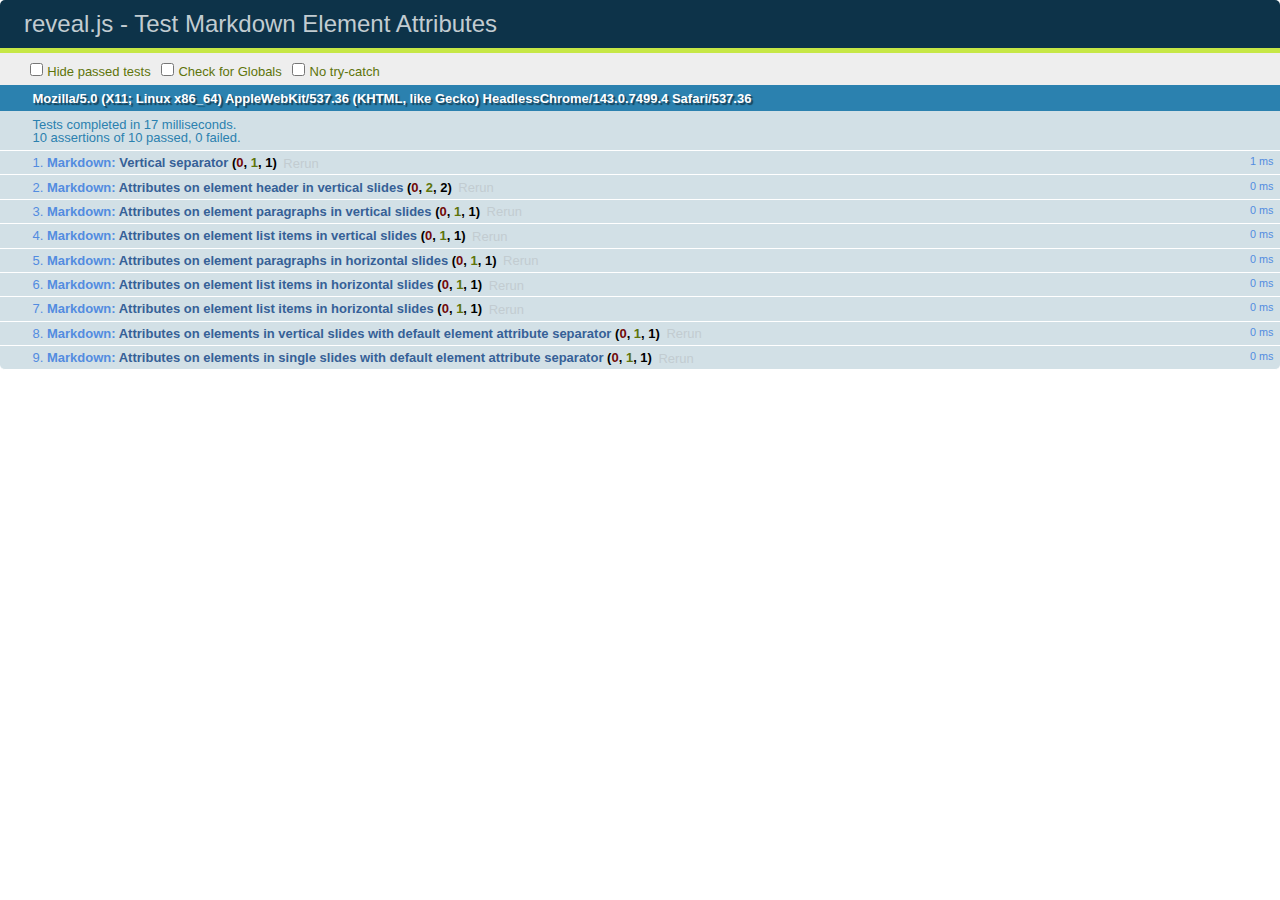
<file: static/LEARNSSL/reveal-js/test/test-markdown-element-attributes.html>
<!doctype html>
<html lang="en">

	<head>
		<meta charset="utf-8">

		<title>reveal.js - Test Markdown Element Attributes</title>

		<link rel="stylesheet" href="../css/reveal.css">
		<link rel="stylesheet" href="qunit-1.12.0.css">
	</head>

	<body style="overflow: auto;">

		<div id="qunit"></div>
		<div id="qunit-fixture"></div>

		<div class="reveal" style="display: none;">

			<div class="slides">

				<!-- <section data-markdown="example.md" data-separator="^\n\n\n" data-separator-vertical="^\n\n"></section> -->

				<!-- Slides are separated by newline + three dashes + newline, vertical slides identical but two dashes -->
				<section data-markdown data-separator="^\n---\n$" data-separator-vertical="^\n--\n$" data-element-attributes="{_\s*?([^}]+?)}">>
					<script type="text/template">
						## Slide 1.1
						<!-- {_class="fragment fade-out" data-fragment-index="1"} -->

						--

						## Slide 1.2
						<!-- {_class="fragment shrink"} -->

						Paragraph 1
						<!-- {_class="fragment grow"} -->

						Paragraph 2
						<!-- {_class="fragment grow"} -->

						- list item 1 <!-- {_class="fragment grow"} -->
						- list item 2 <!-- {_class="fragment grow"} -->
						- list item 3 <!-- {_class="fragment grow"} -->


						---

						## Slide 2


						Paragraph 1.2  
						multi-line <!-- {_class="fragment highlight-red"} -->

						Paragraph 2.2 <!-- {_class="fragment highlight-red"} -->

						Paragraph 2.3 <!-- {_class="fragment highlight-red"} -->

						Paragraph 2.4 <!-- {_class="fragment highlight-red"} -->

						- list item 1 <!-- {_class="fragment highlight-green"} -->
						- list item 2<!-- {_class="fragment highlight-green"} -->
						- list item 3<!-- {_class="fragment highlight-green"} -->
						- list item 4
						<!-- {_class="fragment highlight-green"} -->
						- list item 5<!-- {_class="fragment highlight-green"} -->

						Test

						![Example Picture](examples/assets/image2.png)
						<!-- {_class="reveal stretch"} -->

					</script>
				</section>



				<section 	data-markdown data-separator="^\n\n\n"
									data-separator-vertical="^\n\n"
									data-separator-notes="^Note:"
									data-charset="utf-8">
					<script type="text/template">
						# Test attributes in Markdown with default separator
						## Slide 1 Def <!-- .element: class="fragment highlight-red" data-fragment-index="1" -->


						## Slide 2 Def
						<!-- .element: class="fragment highlight-red" -->

					</script>
				</section>

				<section data-markdown>
				  <script type="text/template">
					## Hello world
					A paragraph
					<!-- .element: class="fragment highlight-blue" -->
				  </script>
				</section>

				<section data-markdown>
				  <script type="text/template">
					## Hello world

					Multiple  
					Line
					<!-- .element: class="fragment highlight-blue" -->
				  </script>
				</section>

				<section data-markdown>
				  <script type="text/template">
					## Hello world

					Test<!-- .element: class="fragment highlight-blue" -->

					More Test
				  </script>
				</section>


			</div>

		</div>

		<script src="../lib/js/head.min.js"></script>
		<script src="../js/reveal.js"></script>
		<script src="../plugin/markdown/marked.js"></script>
		<script src="../plugin/markdown/markdown.js"></script>
		<script src="qunit-1.12.0.js"></script>

		<script src="test-markdown-element-attributes.js"></script>

	</body>
</html>
</file>
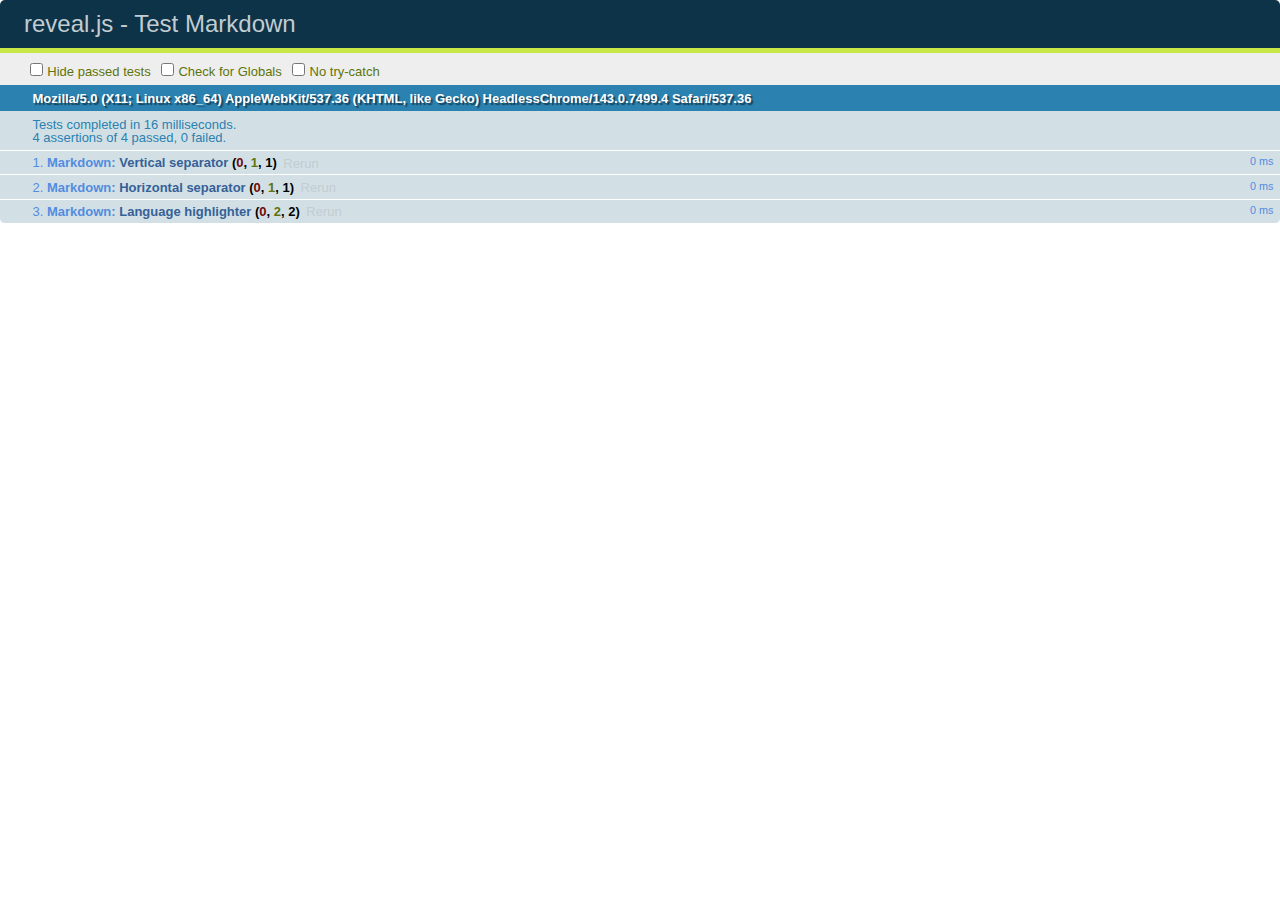
<file: static/LEARNSSL/reveal-js/test/test-markdown-external.html>
<!doctype html>
<html lang="en">

	<head>
		<meta charset="utf-8">

		<title>reveal.js - Test Markdown</title>

		<link rel="stylesheet" href="../css/reveal.css">
		<link rel="stylesheet" href="qunit-1.12.0.css">
	</head>

	<body style="overflow: auto;">

		<div id="qunit"></div>
  		<div id="qunit-fixture"></div>

		<div class="reveal" style="display: none;">

			<div class="slides">
				<section data-markdown="simple.md" data-separator="^\n\n\n" data-separator-vertical="^\n\n"></section>
			</div>

		</div>

		<script src="../lib/js/head.min.js"></script>
		<script src="../js/reveal.js"></script>
		<script src="../plugin/highlight/highlight.js"></script>
		<script src="../plugin/markdown/marked.js"></script>
		<script src="../plugin/markdown/markdown.js"></script>
		<script src="qunit-1.12.0.js"></script>

		<script src="test-markdown-external.js"></script>

	</body>
</html>
</file>
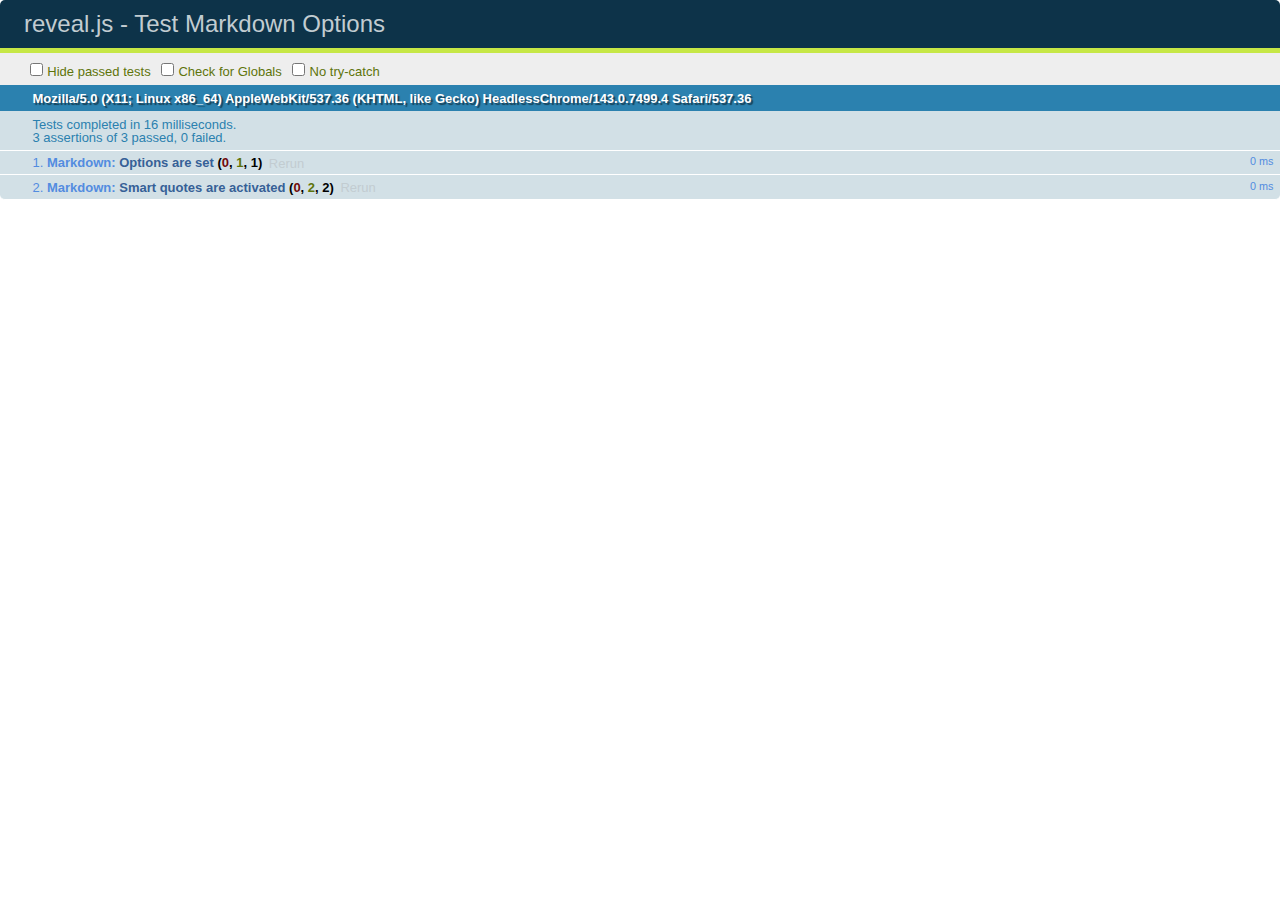
<file: static/LEARNSSL/reveal-js/test/test-markdown-options.html>
<!doctype html>
<html lang="en">

	<head>
		<meta charset="utf-8">

		<title>reveal.js - Test Markdown Options</title>

		<link rel="stylesheet" href="../css/reveal.css">
		<link rel="stylesheet" href="qunit-1.12.0.css">
	</head>

	<body style="overflow: auto;">

		<div id="qunit"></div>
		<div id="qunit-fixture"></div>

		<div class="reveal" style="display: none;">

			<div class="slides">

				<section data-markdown>
					<script type="text/template">
						## Testing Markdown Options

						This "slide" should contain 'smart' quotes.
					</script>
				</section>

			</div>

		</div>

		<script src="../lib/js/head.min.js"></script>
		<script src="../js/reveal.js"></script>
		<script src="qunit-1.12.0.js"></script>

		<script src="test-markdown-options.js"></script>

	</body>
</html>
</file>
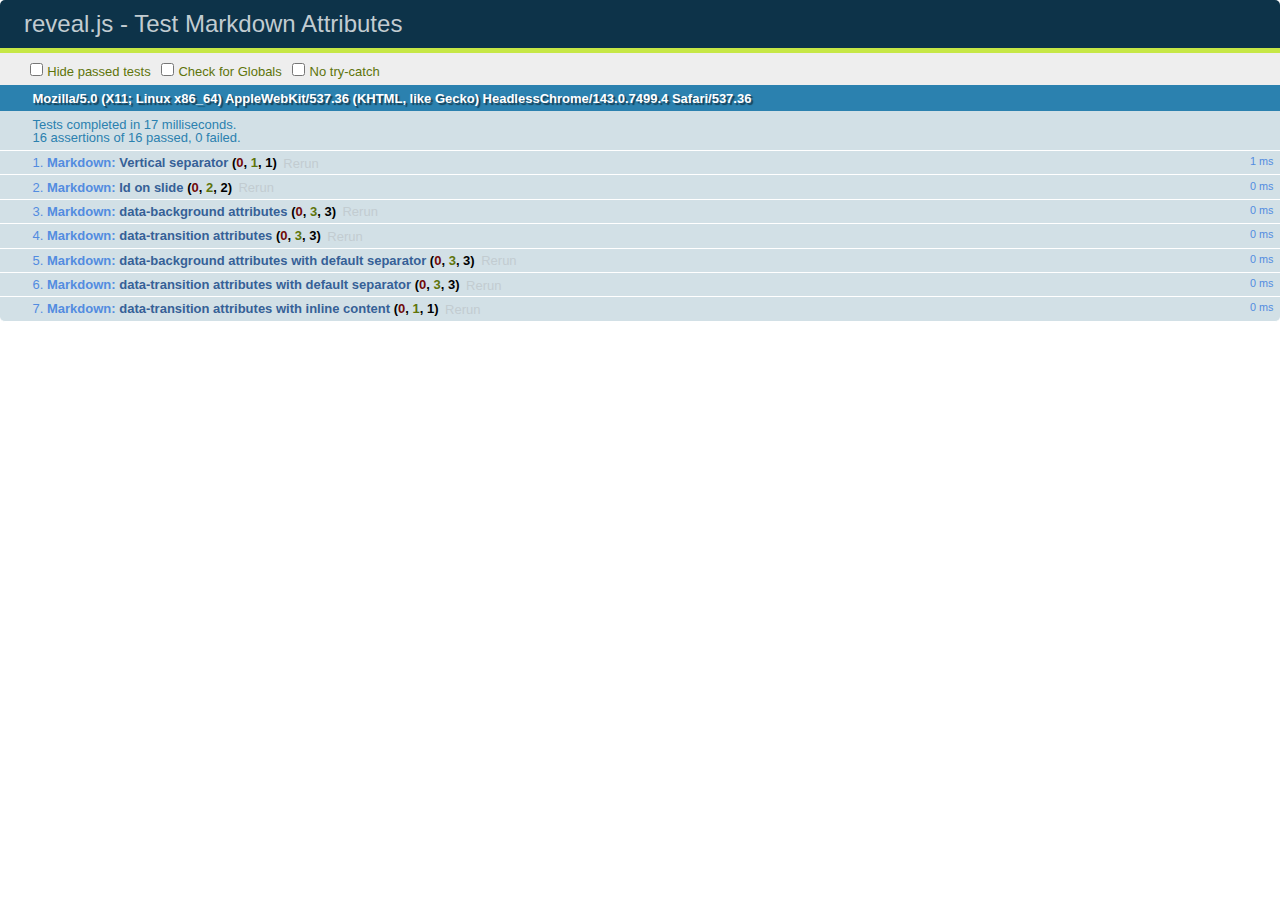
<file: static/LEARNSSL/reveal-js/test/test-markdown-slide-attributes.html>
<!doctype html>
<html lang="en">

	<head>
		<meta charset="utf-8">

		<title>reveal.js - Test Markdown Attributes</title>

		<link rel="stylesheet" href="../css/reveal.css">
		<link rel="stylesheet" href="qunit-1.12.0.css">
	</head>

	<body style="overflow: auto;">

		<div id="qunit"></div>
		<div id="qunit-fixture"></div>

		<div class="reveal" style="display: none;">

			<div class="slides">

				<!-- <section data-markdown="example.md" data-separator="^\n\n\n" data-separator-vertical="^\n\n"></section> -->

				<!-- Slides are separated by three lines, vertical slides by two lines, attributes are one any line starting with (spaces and) two dashes -->
				<section 	data-markdown data-separator="^\n\n\n"
									data-separator-vertical="^\n\n"
									data-separator-notes="^Note:"
									data-attributes="--\s(.*?)$"
									data-charset="utf-8">
					<script type="text/template">
						# Test attributes in Markdown
						## Slide 1



						## Slide 2
						<!-- -- id="slide2" data-transition="zoom" data-background="#A0C66B" -->


						## Slide 2.1
						<!-- -- data-background="#ff0000" data-transition="fade" -->


						## Slide 2.2
						[Link to Slide2](#/slide2)



						## Slide 3
						<!-- -- data-transition="zoom" data-background="#C6916B" -->



						## Slide 4
					</script>
				</section>

				<section 	data-markdown data-separator="^\n\n\n"
									data-separator-vertical="^\n\n"
									data-separator-notes="^Note:"
									data-charset="utf-8">
					<script type="text/template">
						# Test attributes in Markdown with default separator
						## Slide 1 Def



						## Slide 2 Def
						<!-- .slide: id="slide2def" data-transition="concave" data-background="#A7C66B" -->


						## Slide 2.1 Def
						<!-- .slide: data-background="#f70000" data-transition="page" -->


						## Slide 2.2 Def
						[Link to Slide2](#/slide2def)



						## Slide 3 Def
						<!-- .slide: data-transition="concave" data-background="#C7916B" -->



						## Slide 4
					</script>
				</section>

				<section data-markdown>
					<script type="text/template">
						<!-- .slide: data-background="#ff0000" -->
						## Hello world
					</script>
				</section>

				<section data-markdown>
					<script type="text/template">
						## Hello world
						<!-- .slide: data-background="#ff0000" -->
					</script>
				</section>

				<section data-markdown>
					<script type="text/template">
						## Hello world

						Test
						<!-- .slide: data-background="#ff0000" -->

						More Test
					</script>
				</section>

			</div>

		</div>

		<script src="../lib/js/head.min.js"></script>
		<script src="../js/reveal.js"></script>
		<script src="../plugin/markdown/marked.js"></script>
		<script src="../plugin/markdown/markdown.js"></script>
		<script src="qunit-1.12.0.js"></script>

		<script src="test-markdown-slide-attributes.js"></script>

	</body>
</html>
</file>
<file: static/LEARNSSL/reveal-js/test/qunit-1.12.0.css>
/**
 * QUnit v1.12.0 - A JavaScript Unit Testing Framework
 *
 * http://qunitjs.com
 *
 * Copyright 2012 jQuery Foundation and other contributors
 * Released under the MIT license.
 * http://jquery.org/license
 */

/** Font Family and Sizes */

#qunit-tests, #qunit-header, #qunit-banner, #qunit-testrunner-toolbar, #qunit-userAgent, #qunit-testresult {
	font-family: "Helvetica Neue Light", "HelveticaNeue-Light", "Helvetica Neue", Calibri, Helvetica, Arial, sans-serif;
}

#qunit-testrunner-toolbar, #qunit-userAgent, #qunit-testresult, #qunit-tests li { font-size: small; }
#qunit-tests { font-size: smaller; }


/** Resets */

#qunit-tests, #qunit-header, #qunit-banner, #qunit-userAgent, #qunit-testresult, #qunit-modulefilter {
	margin: 0;
	padding: 0;
}


/** Header */

#qunit-header {
	padding: 0.5em 0 0.5em 1em;

	color: #8699a4;
	background-color: #0d3349;

	font-size: 1.5em;
	line-height: 1em;
	font-weight: normal;

	border-radius: 5px 5px 0 0;
	-moz-border-radius: 5px 5px 0 0;
	-webkit-border-top-right-radius: 5px;
	-webkit-border-top-left-radius: 5px;
}

#qunit-header a {
	text-decoration: none;
	color: #c2ccd1;
}

#qunit-header a:hover,
#qunit-header a:focus {
	color: #fff;
}

#qunit-testrunner-toolbar label {
	display: inline-block;
	padding: 0 .5em 0 .1em;
}

#qunit-banner {
	height: 5px;
}

#qunit-testrunner-toolbar {
	padding: 0.5em 0 0.5em 2em;
	color: #5E740B;
	background-color: #eee;
	overflow: hidden;
}

#qunit-userAgent {
	padding: 0.5em 0 0.5em 2.5em;
	background-color: #2b81af;
	color: #fff;
	text-shadow: rgba(0, 0, 0, 0.5) 2px 2px 1px;
}

#qunit-modulefilter-container {
	float: right;
}

/** Tests: Pass/Fail */

#qunit-tests {
	list-style-position: inside;
}

#qunit-tests li {
	padding: 0.4em 0.5em 0.4em 2.5em;
	border-bottom: 1px solid #fff;
	list-style-position: inside;
}

#qunit-tests.hidepass li.pass, #qunit-tests.hidepass li.running  {
	display: none;
}

#qunit-tests li strong {
	cursor: pointer;
}

#qunit-tests li a {
	padding: 0.5em;
	color: #c2ccd1;
	text-decoration: none;
}
#qunit-tests li a:hover,
#qunit-tests li a:focus {
	color: #000;
}

#qunit-tests li .runtime {
	float: right;
	font-size: smaller;
}

.qunit-assert-list {
	margin-top: 0.5em;
	padding: 0.5em;

	background-color: #fff;

	border-radius: 5px;
	-moz-border-radius: 5px;
	-webkit-border-radius: 5px;
}

.qunit-collapsed {
	display: none;
}

#qunit-tests table {
	border-collapse: collapse;
	margin-top: .2em;
}

#qunit-tests th {
	text-align: right;
	vertical-align: top;
	padding: 0 .5em 0 0;
}

#qunit-tests td {
	vertical-align: top;
}

#qunit-tests pre {
	margin: 0;
	white-space: pre-wrap;
	word-wrap: break-word;
}

#qunit-tests del {
	background-color: #e0f2be;
	color: #374e0c;
	text-decoration: none;
}

#qunit-tests ins {
	background-color: #ffcaca;
	color: #500;
	text-decoration: none;
}

/*** Test Counts */

#qunit-tests b.counts                       { color: black; }
#qunit-tests b.passed                       { color: #5E740B; }
#qunit-tests b.failed                       { color: #710909; }

#qunit-tests li li {
	padding: 5px;
	background-color: #fff;
	border-bottom: none;
	list-style-position: inside;
}

/*** Passing Styles */

#qunit-tests li li.pass {
	color: #3c510c;
	background-color: #fff;
	border-left: 10px solid #C6E746;
}

#qunit-tests .pass                          { color: #528CE0; background-color: #D2E0E6; }
#qunit-tests .pass .test-name               { color: #366097; }

#qunit-tests .pass .test-actual,
#qunit-tests .pass .test-expected           { color: #999999; }

#qunit-banner.qunit-pass                    { background-color: #C6E746; }

/*** Failing Styles */

#qunit-tests li li.fail {
	color: #710909;
	background-color: #fff;
	border-left: 10px solid #EE5757;
	white-space: pre;
}

#qunit-tests > li:last-child {
	border-radius: 0 0 5px 5px;
	-moz-border-radius: 0 0 5px 5px;
	-webkit-border-bottom-right-radius: 5px;
	-webkit-border-bottom-left-radius: 5px;
}

#qunit-tests .fail                          { color: #000000; background-color: #EE5757; }
#qunit-tests .fail .test-name,
#qunit-tests .fail .module-name             { color: #000000; }

#qunit-tests .fail .test-actual             { color: #EE5757; }
#qunit-tests .fail .test-expected           { color: green;   }

#qunit-banner.qunit-fail                    { background-color: #EE5757; }


/** Result */

#qunit-testresult {
	padding: 0.5em 0.5em 0.5em 2.5em;

	color: #2b81af;
	background-color: #D2E0E6;

	border-bottom: 1px solid white;
}
#qunit-testresult .module-name {
	font-weight: bold;
}

/** Fixture */

#qunit-fixture {
	position: absolute;
	top: -10000px;
	left: -10000px;
	width: 1000px;
	height: 1000px;
}
</file>
